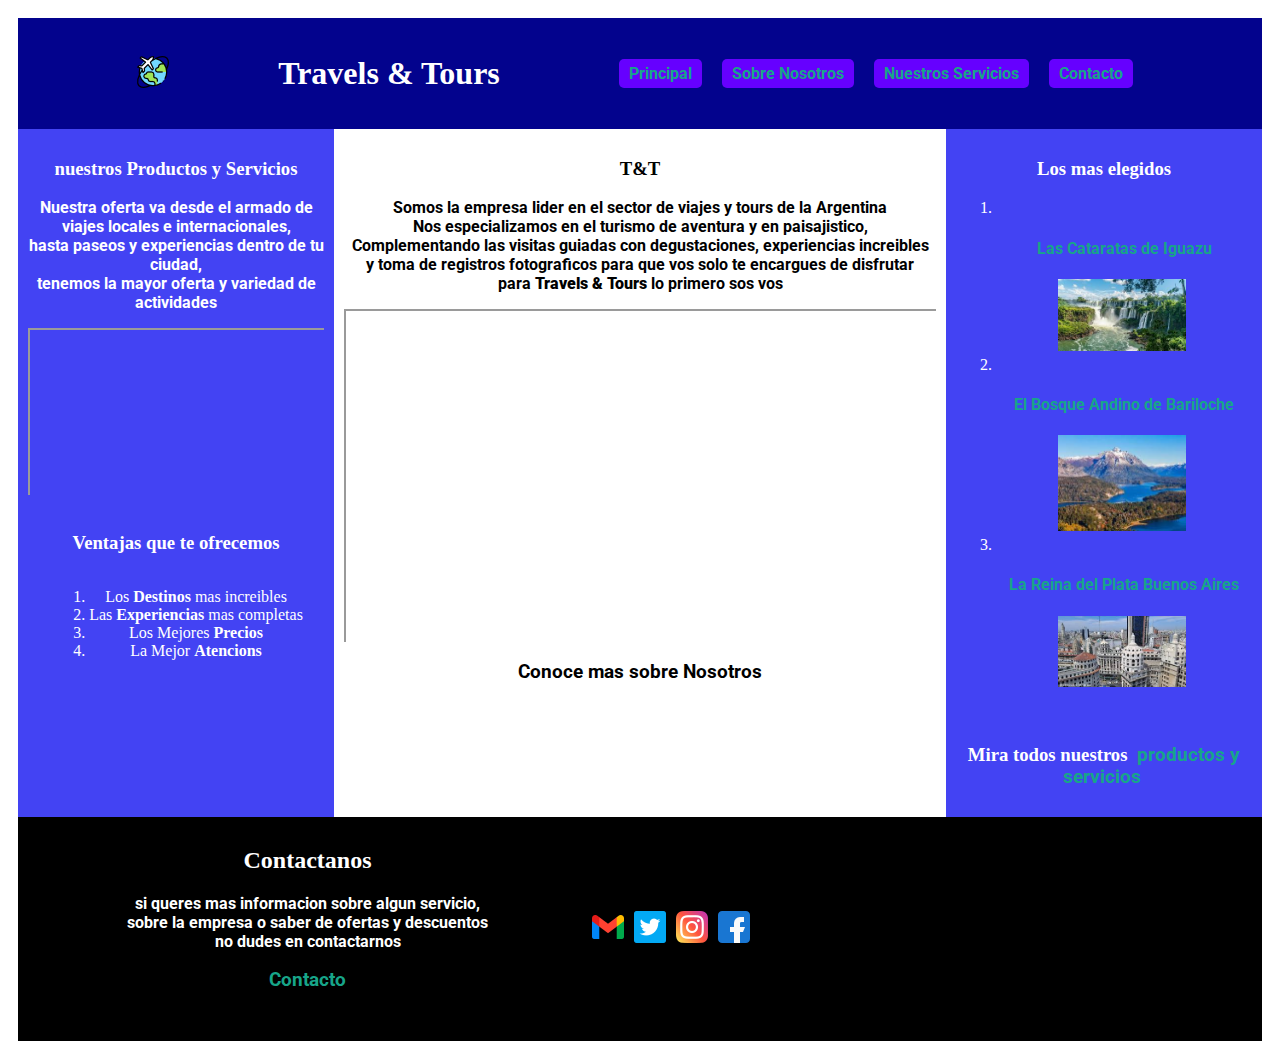
<file: index.html>
<!DOCTYPE html>
<html lang="en">

<head>
    <meta charset="UTF-8">
    <meta name="viewport" content="width=device-width, initial-scale=1.0">
    <link rel="stylesheet" href="principal.css">
    <link rel="preconnect" href="https://fonts.googleapis.com">
    <link rel="preconnect" href="https://fonts.gstatic.com" crossorigin>
    <link
        href="https://fonts.googleapis.com/css2?family=Roboto:ital,wght@0,100;0,300;0,400;0,500;0,700;0,900;1,100;1,300;1,400;1,500;1,700;1,900&display=swap"
        rel="stylesheet">
    <title>Document</title>

    <style>
        a, p {
            font-family: "Roboto", sans-serif;
            font-weight: 700;
            font-style: normal;
        }
    </style>
</head>

<body>
    <div class="padre">

        <header class="header">
            <div class="div logo">
                <a class="fondo-azul" id="arriba"> <img class="fondo-azul" src="img-principal/logo.png" alt="logo"> </a>
            </div>

            <div class="div titulo">
                <h1 id="titulo">Travels & Tours</h1>
            </div>

            <div class="div nav">
                <nav class="nav">
                    <ul class="paginas">
                        <li class="pagina"> <a class="fondo-azul" href="index.html" > Principal
                            </a> </li>
                        <li class="pagina"> <a class="fondo-azul" href="nosotros.html" > Sobre
                                Nosotros </a> </li>
                        <li class="pagina"> <a class="fondo-azul" href="servicios.html" >
                                Nuestros Servicios </a> </li>
                        <li class="pagina"> <a class="fondo-azul" href="contacto.html" > Contacto
                            </a> </li>
                    </ul>
                </nav>
            </div>
        </header>

        <div class="contenedor">
            <aside class="aside izquierda">
                <h3>nuestros Productos y Servicios</h3>
                <p>Nuestra oferta va desde el armado de viajes locales e internacionales, <br>
                    hasta paseos y experiencias dentro de tu ciudad, <br>
                    tenemos la mayor oferta y variedad de actividades</p>


                <div class="videodiv">
                    <iframe class="video" src="https://www.youtube.com/embed/f6QFJUkORmQ"
                        title="ARGENTINA 4K. Places and landscapes of Argentina in High Definition."
                        allow="accelerometer; autoplay; clipboard-write; encrypted-media; gyroscope; picture-in-picture; web-share"
                        referrerpolicy="strict-origin-when-cross-origin" allowfullscreen></iframe>
                </div>


                <br>
                <h3>Ventajas que te ofrecemos</h3>
                <nav class="nav">
                    <ol>
                        <li>Los <b>Destinos</b> mas increibles</li>
                        <li>Las <b>Experiencias</b> mas completas</li>
                        <li>Los Mejores <b>Precios</b></li>
                        <li>La Mejor <b>Atencions</b></li>
                    </ol>
                </nav>
            </aside>

            <article class="articulo">
                <h3>T&T</h3>
                <p>Somos la empresa lider en el sector de viajes y tours de la Argentina <br>
                    Nos especializamos en el turismo de aventura y en paisajistico, <br>
                    Complementando las visitas guiadas con degustaciones, experiencias increibles <br>
                    y toma de registros fotograficos para que vos solo te encargues de disfrutar <br>
                    para <b>Travels & Tours</b> lo primero sos vos
                </p>
                <div class="videodiv">
                    <iframe class="video" src="https://www.youtube.com/embed/BSVpBFlg1jg"
                        title="Espectacular vídeo de viaje alrededor del mundo."
                        allow="accelerometer; autoplay; clipboard-write; encrypted-media; gyroscope; picture-in-picture; web-share"
                        referrerpolicy="strict-origin-when-cross-origin" allowfullscreen></iframe>
                </div>
                <h3><a class="a-nosotros" href="nosotros.html"> Conoce mas sobre Nosotros</a></h3>
            </article>


            <aside class="aside derecha">
                <h3>Los mas elegidos</h3>
                <ol class="ol">
                    <li>
                        <a href="img-principal/iguazu.jpeg" >
                            <h4>Las Cataratas de Iguazu</h4>
                            <img class="img" src="img-principal/iguazu.jpeg" alt="las cataratas">
                        </a>
                    </li>
                    <li>
                        <a href="img-principal/Bariloche.jpeg" >
                            <h4>El Bosque Andino de Bariloche</h4>
                            <img class="img" src="img-principal/Bariloche.jpeg" alt="bosque de Bariloche">
                        </a>
                    </li>
                    <li>
                        <a href="img-principal/buenosaires.jpeg" >
                            <h4>La Reina del Plata Buenos Aires</h4>
                            <img class="img" src="img-principal/buenosaires.jpeg" alt="Ciudad de Buenos Aires">
                        </a>
                    </li>
                </ol>
                <br>
                <h3> Mira todos nuestros <a href="servicios.html"> productos y servicios</a> </h3>
            </aside>
        </div>

        <footer class="footer">
            <div class="contacto">
                <h2>Contactanos</h2>
                <p>si queres mas informacion sobre algun servicio, <br>
                    sobre la empresa o saber de ofertas y descuentos <br>
                    no dudes en contactarnos
                </p>
                <h3> <a href="contacto.html"> Contacto </a></h3>
            </div>

            <div class="redes">
                <a href="https://www.facebook.com/">
                    <img src="img-principal/gmail.png" alt="gmail">
                </a>
                <a href="https://twitter.com/">
                    <img src="img-principal/twitter.png" alt="twitter">
                </a>
                <a href="https://www.gmail.com/mail/help/intl/es/about.html?iframe">
                    <img src="img-principal/instagram.png" alt="instagram">
                </a>
                <a href="https://www.instagram.com/">
                    <img src="img-principal/facebook.png" alt="facebook">
                </a>
            </div>

            <div class="mapa">
                <iframe width="200" height="200"
                    src="https://www.google.com/maps/embed?pb=!1m18!1m12!1m3!1d14488.316710797657!2d-65.43033516158937!3d-24.792742168844732!2m3!1f0!2f0!3f0!3m2!1i1024!2i768!4f13.1!3m3!1m2!1s0x941bc3ae473fe591%3A0x60e96202172e2a4!2sAv.%20San%20Mart%C3%ADn%201230%2C%20Salta!5e0!3m2!1ses!2sar!4v1713887222886!5m2!1ses!2sar"
                    style="border:0;" allowfullscreen="" loading="lazy"
                    referrerpolicy="no-referrer-when-downgrade"></iframe>
            </div>

            <br>
        </footer>
    </div>

</body>

</html>
</file>
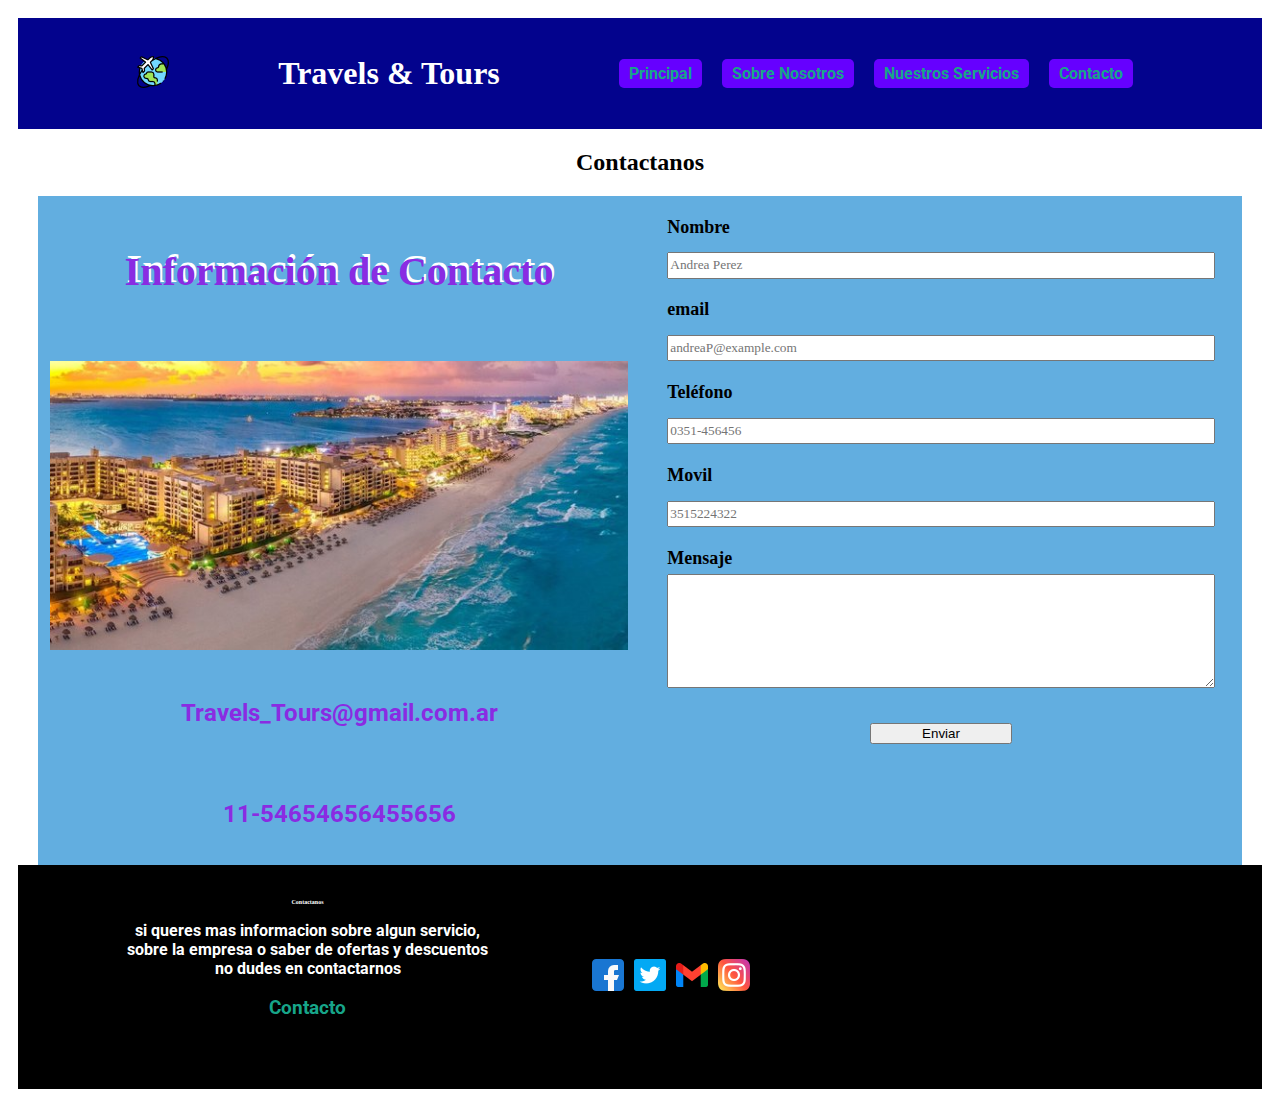
<file: contacto.html>
<!DOCTYPE html>
<html lang="en">

<head>
    <meta charset="UTF-8">
    <meta name="viewport" content="width=device-width">
    <title>Contacto</title>
    <link rel="stylesheet" href="contacto.css">
    <link rel="stylesheet" href="principal.css">
    <link rel="preconnect" href="https://fonts.googleapis.com">
    <link rel="preconnect" href="https://fonts.gstatic.com" crossorigin>
    <link
        href="https://fonts.googleapis.com/css2?family=Roboto:ital,wght@0,100;0,300;0,400;0,500;0,700;0,900;1,100;1,300;1,400;1,500;1,700;1,900&display=swap"
        rel="stylesheet">

    <style>
        a,
        p {
            font-family: "Roboto", sans-serif;
            font-weight: 700;
            font-style: normal;
        }
    </style>
</head>

<body>
    <div class="padre">

        <header class="header">
            <div class="div logo">
                <a class="fondo-azul" id="arriba"> <img class="fondo-azul" src="img-principal/logo.png" alt="logo"> </a>
            </div>

            <div class="div titulo">
                <h1 id="titulo">Travels & Tours</h1>
            </div>

            <div class="div nav">
                <nav class="nav">
                    <ul class="paginas">
                        <li class="pagina"> <a class="fondo-azul" href="index.html"> Principal
                            </a> </li>
                        <li class="pagina"> <a class="fondo-azul" href="nosotros.html"> Sobre
                                Nosotros </a> </li>
                        <li class="pagina"> <a class="fondo-azul" href="servicios.html">
                                Nuestros Servicios </a> </li>
                        <li class="pagina"> <a class="fondo-azul" href="contacto.html"> Contacto
                            </a> </li>
                    </ul>
                </nav>
            </div>
        </header>

        <div class="contenedor">
            <!-- <section class="contacto"> -->
            <div>
                <h2>Contactanos</h2>
                <div class="contenido-contacto">
                    <div class="grid-item">
                        <div class="informacion-contacto">
                            <div class="grid-itemI">
                                <h3> Información de Contacto</h3>
                            </div>
                            <div class="grid-itemI">
                                <div class="espacios">
                                    <img src="img_contacto/vision.jpg" alt="Información de contacto" class="rotate-image">
                                </div>
                            </div>
                                <div class="grid-itemI">
                                    <p>
                                        Travels_Tours@gmail.com.ar
                                    </p>
                                </div>
                                <div class="grid-itemI">
                                    <p> 11-54654656455656</p>
                                </div>
                            </div>
                            <div class="espacios2">
                                <br> <br> <br> <br> <br>
                                <br> <br> <br> <br> <br>
                            </div>
                        </div>
                        <div class="grid-item">
                            <form class="formulario-contacto" name="fcontacto">
                                <div class="input-contacto">
                                    <label for="nombre">Nombre</label>
                                    <input type="text" name="nombre" id="nombre" placeholder="Andrea Perez">
                                </div>
                                <div class="input-contacto">
                                    <label for="correo">email</label>
                                    <input type="text" name="correo" id="correo" placeholder="andreaP@example.com">
                                </div>
                                <div class="input-contacto">
                                    <label for="telefono">Teléfono</label>
                                    <input type="text" name="telefono" id="telefono" placeholder="0351-456456">
                                </div>
                                <div class="input-contacto">
                                    <label for="celular">Movil</label>
                                    <input type="text" name="celular" id="celular" placeholder="3515224322">
                                </div>
                                <div class="input-contacto">
                                    <label for="mensaje">Mensaje</label>
                                    <textarea name="mensaje" id="mensaje"></textarea>
                                </div>
                                <div class="buttom-contacto">
                                    <input type="submit" value="Enviar" class="btn_azul" onclick="validaContacto1()">
                                </div>

                            </form>
                        </div>
                    </div>
                </div>
                <!-- </section> -->
            </div>

            <footer class="footer">
                <div class="contacto">
                    <h2>Contactanos</h2>
                    <p>si queres mas informacion sobre algun servicio, <br>
                        sobre la empresa o saber de ofertas y descuentos <br>
                        no dudes en contactarnos
                    </p>
                    <h3> <a href="contacto.html"> Contacto </a></h3>
                </div>

                <div class="redes">

                    <a href="https://www.facebook.com/">
                        <img src="img-principal/facebook.png" alt="facebook">
                    </a>
                    <a href="https://twitter.com/">
                        <img src="img-principal/twitter.png" alt="facebook">
                    </a>
                    <a href="https://www.gmail.com/mail/help/intl/es/about.html?iframe">
                        <img src="img-principal/gmail.png" alt="facebook">
                    </a>
                    <a href="https://www.instagram.com/">
                        <img src="img-principal/instagram.png" alt="facebook">
                    </a>
                </div>

                <div class="mapa">
                    <iframe width="200" height="200"
                        src="https://www.google.com/maps/embed?pb=!1m18!1m12!1m3!1d14488.316710797657!2d-65.43033516158937!3d-24.792742168844732!2m3!1f0!2f0!3f0!3m2!1i1024!2i768!4f13.1!3m3!1m2!1s0x941bc3ae473fe591%3A0x60e96202172e2a4!2sAv.%20San%20Mart%C3%ADn%201230%2C%20Salta!5e0!3m2!1ses!2sar!4v1713887222886!5m2!1ses!2sar"
                        style="border:0;" allowfullscreen="" loading="lazy"
                        referrerpolicy="no-referrer-when-downgrade"></iframe>
                </div>

                <br>
            </footer>
        </div>
        <script src="contacto_Validacion.js"></script>
</body>


</html>
</file>
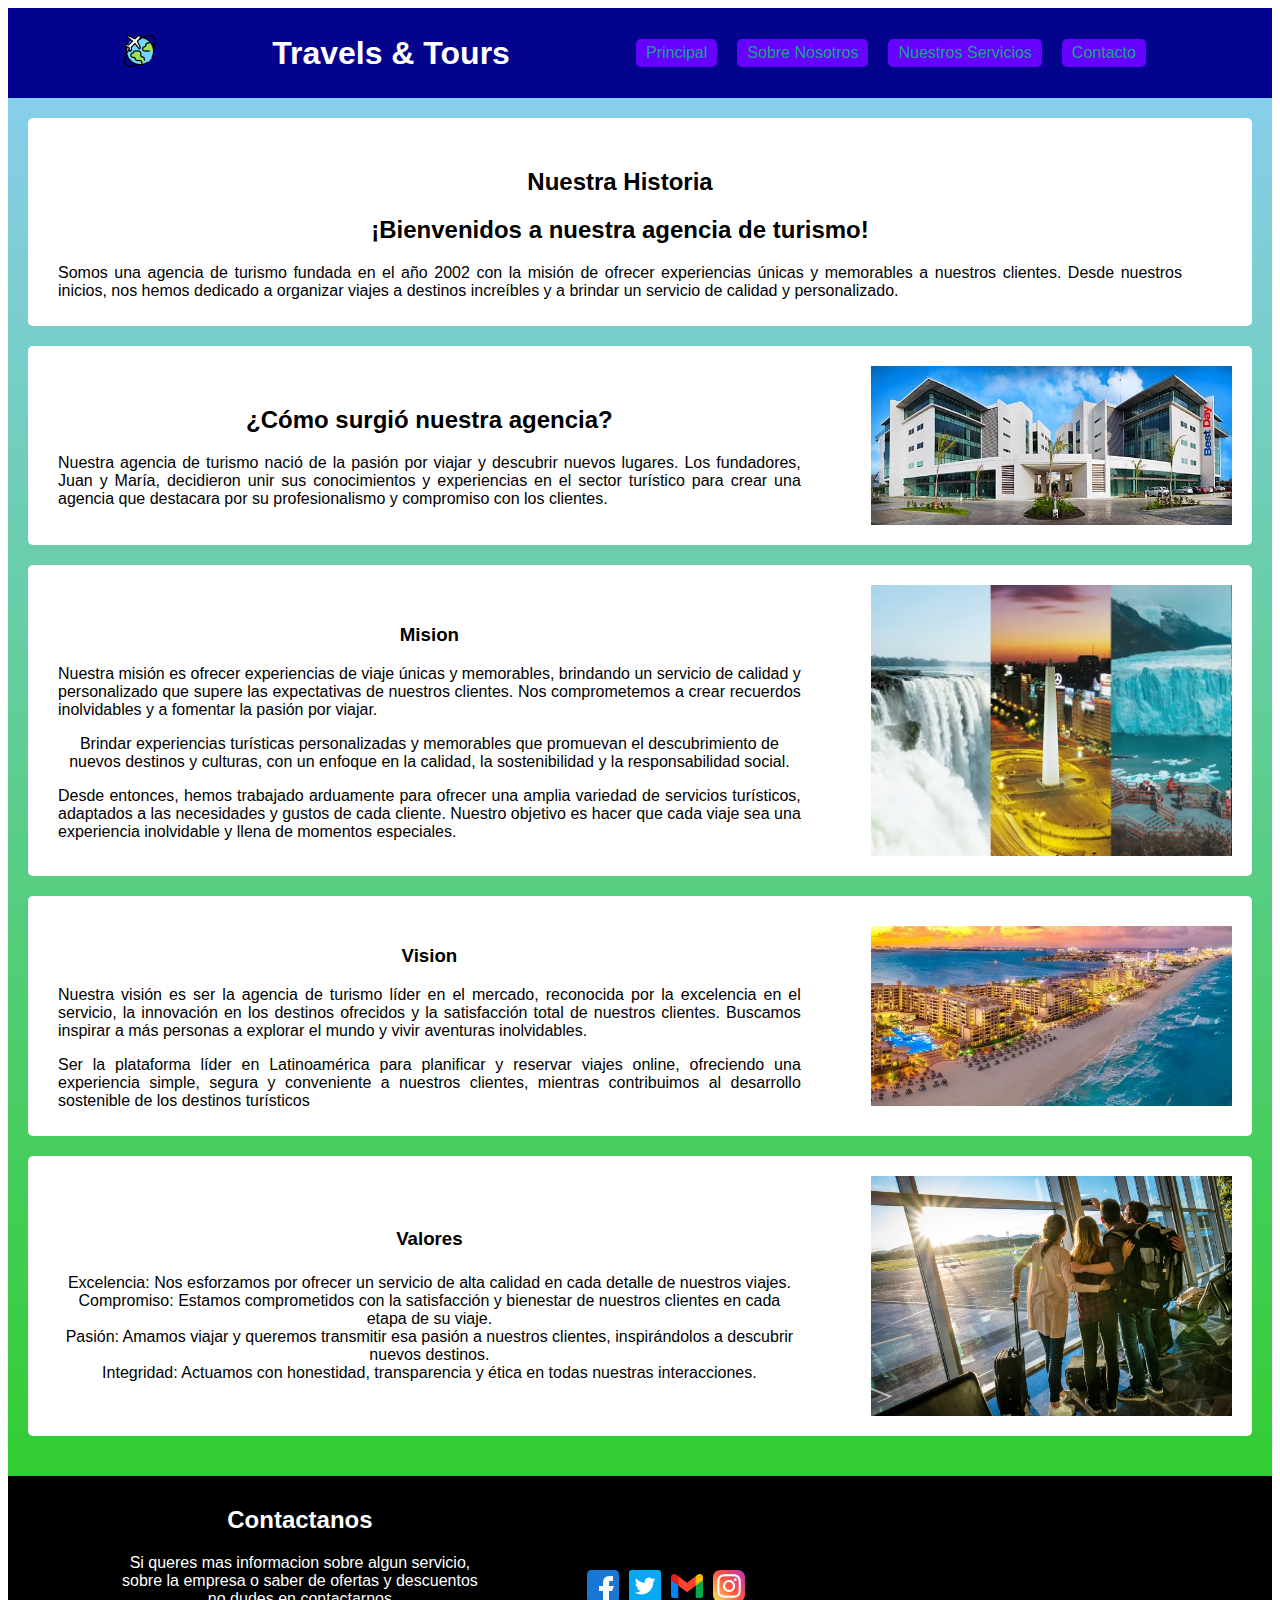
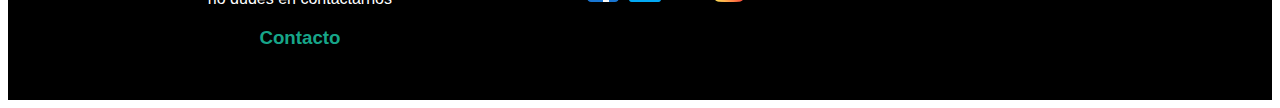
<file: nosotros.html>
<!DOCTYPE html>
<html lang="es">
<head>
  <meta charset="UTF-8">
  <meta name="viewport" content="width=device-width, initial-scale=1.0">
  <title>Agencia de Turismo - Nuestra Historia</title>
  <link rel="icon" href="IMAGENES/favicon.png" type="image/x-icon">
  <link rel="stylesheet" href="nosotros.css">
</head>
<body>
  <header class="header">
      <div class="div logo">
          <a class="fondo-azul" id="arriba"> <img class="fondo-azul" src="imagenes-nosotros/favicon.png" alt="logo"> </a>
      </div>

      <div class="div titulo">
          <h1 id="titulo">Travels & Tours</h1>
      </div>

      <div class="div nav">
    <nav class="nav">
      <ul class="paginas">
          <li class="pagina"> <a class="fondo-azul" href="index.html" > Principal
              </a> </li>
          <li class="pagina"> <a class="fondo-azul" href="nosotros.html" > Sobre
                  Nosotros </a> </li>
          <li class="pagina"> <a class="fondo-azul" href="servicios.html" >
                  Nuestros Servicios </a> </li>
          <li class="pagina"> <a class="fondo-azul" href="contacto.html" > Contacto
              </a> </li>
      </ul>
  </nav>
  </div>
  </header>
  <main>
    <section>
      <div class="contenedor-texto">
      <h2>Nuestra Historia</h2>
      <h2>¡Bienvenidos a nuestra agencia de turismo!</h2>
      <p class="texto-justificado">Somos una agencia de turismo fundada en el año 2002 con la misión de ofrecer experiencias únicas y memorables a nuestros clientes. Desde nuestros inicios, nos hemos dedicado a organizar viajes a destinos increíbles y a brindar un servicio de calidad y personalizado.</p>
      </div>
      </section>

      <section>
      <div class="contenedor-texto">
      <h2>¿Cómo surgió nuestra agencia?</h2>
      <p class="texto-justificado">Nuestra agencia de turismo nació de la pasión por viajar y descubrir nuevos lugares. Los fundadores, Juan y María, decidieron unir sus conocimientos y experiencias en el sector turístico para crear una agencia que destacara por su profesionalismo y compromiso con los clientes.</p>
    </div>
      <img src="imagenes-nosotros/historia.jpg" alt="Historia de la agencia" class="main-image">
      </section>
    <section>
      <div class="contenedor-texto">
      <h3>Mision</h3>
      <p class="texto-justificado">Nuestra misión es ofrecer experiencias de viaje únicas y memorables, brindando un servicio de calidad y personalizado que supere las expectativas de nuestros clientes. Nos comprometemos a crear recuerdos inolvidables y a fomentar la pasión por viajar.</p>
      <p>Brindar experiencias turísticas personalizadas y memorables que promuevan el descubrimiento de nuevos destinos y culturas, con un enfoque en la calidad, la sostenibilidad y la responsabilidad social.</p>
      <p class="texto-justificado">Desde entonces, hemos trabajado arduamente para ofrecer una amplia variedad de servicios turísticos, adaptados a las necesidades y gustos de cada cliente. Nuestro objetivo es hacer que cada viaje sea una experiencia inolvidable y llena de momentos especiales.</p>
      </div>
      <img src="imagenes-nosotros/mision.webp" alt="Misión de la agencia" class="main-image">
    </section>
    <section>
      <div class="contenedor-texto">
      <h3>Vision</h3>
      <p class="texto-justificado">Nuestra visión es ser la agencia de turismo líder en el mercado, reconocida por la excelencia en el servicio, la innovación en los destinos ofrecidos y la satisfacción total de nuestros clientes. Buscamos inspirar a más personas a explorar el mundo y vivir aventuras inolvidables.</p>
      <p class="texto-justificado">Ser la plataforma líder en Latinoamérica para planificar y reservar viajes online, ofreciendo una experiencia simple, segura y conveniente a nuestros clientes, mientras contribuimos al desarrollo sostenible de los destinos turísticos</p>
    </div>
    <img src="imagenes-nosotros/vision.jpg" alt="Visión de la agencia" class="main-image">
    </section>
    <section>
      <div class="contenedor-texto">
      <h3>Valores</h3>
      <ul>
        <li>Excelencia: Nos esforzamos por ofrecer un servicio de alta calidad en cada detalle de nuestros viajes.</li>
        <li>Compromiso: Estamos comprometidos con la satisfacción y bienestar de nuestros clientes en cada etapa de su viaje.</li>
        <li>Pasión: Amamos viajar y queremos transmitir esa pasión a nuestros clientes, inspirándolos a descubrir nuevos destinos.</li>
        <li>Integridad: Actuamos con honestidad, transparencia y ética en todas nuestras interacciones.</li>
      </ul>
    </div>
    <img src="imagenes-nosotros/valores.jpg" alt="Valores de la agencia" class="main-image">
    </section>
  </main>
  
  <footer class="footer">
    <div class="contacto">
        <h2 class="titulo-footer">Contactanos</h2>
        <p>Si queres mas informacion sobre algun servicio, <br>
            sobre la empresa o saber de ofertas y descuentos <br>
            no dudes en contactarnos
        </p>
        <h3> <a href="contacto.html"> Contacto </a></h3>
    </div>

    <div class="redes">
        <a href="https://www.facebook.com/">
            <img src="imagenes-nosotros/facebook.png" class="img-footer" alt="facebook">
        </a>
        <a href="https://twitter.com/">
            <img src="imagenes-nosotros/twitter.png" class="img-footer" alt="facebook">
        </a>
        <a href="https://www.gmail.com/mail/help/intl/es/about.html?iframe">
            <img src="imagenes-nosotros/gmail.png" class="img-footer" alt="facebook">
        </a>
        <a href="https://www.instagram.com/">
            <img src="imagenes-nosotros/instagram.png" class="img-footer" alt="facebook">
        </a>
    </div>

    <div class="mapa">
        <iframe width="200" height="200"
            src="https://www.google.com/maps/embed?pb=!1m18!1m12!1m3!1d14488.316710797657!2d-65.43033516158937!3d-24.792742168844732!2m3!1f0!2f0!3f0!3m2!1i1024!2i768!4f13.1!3m3!1m2!1s0x941bc3ae473fe591%3A0x60e96202172e2a4!2sAv.%20San%20Mart%C3%ADn%201230%2C%20Salta!5e0!3m2!1ses!2sar!4v1713887222886!5m2!1ses!2sar"
            style="border:0;" allowfullscreen="" loading="lazy"
            referrerpolicy="no-referrer-when-downgrade"></iframe>
    </div>

    <br>
</footer>
</body>
</html>
</file>
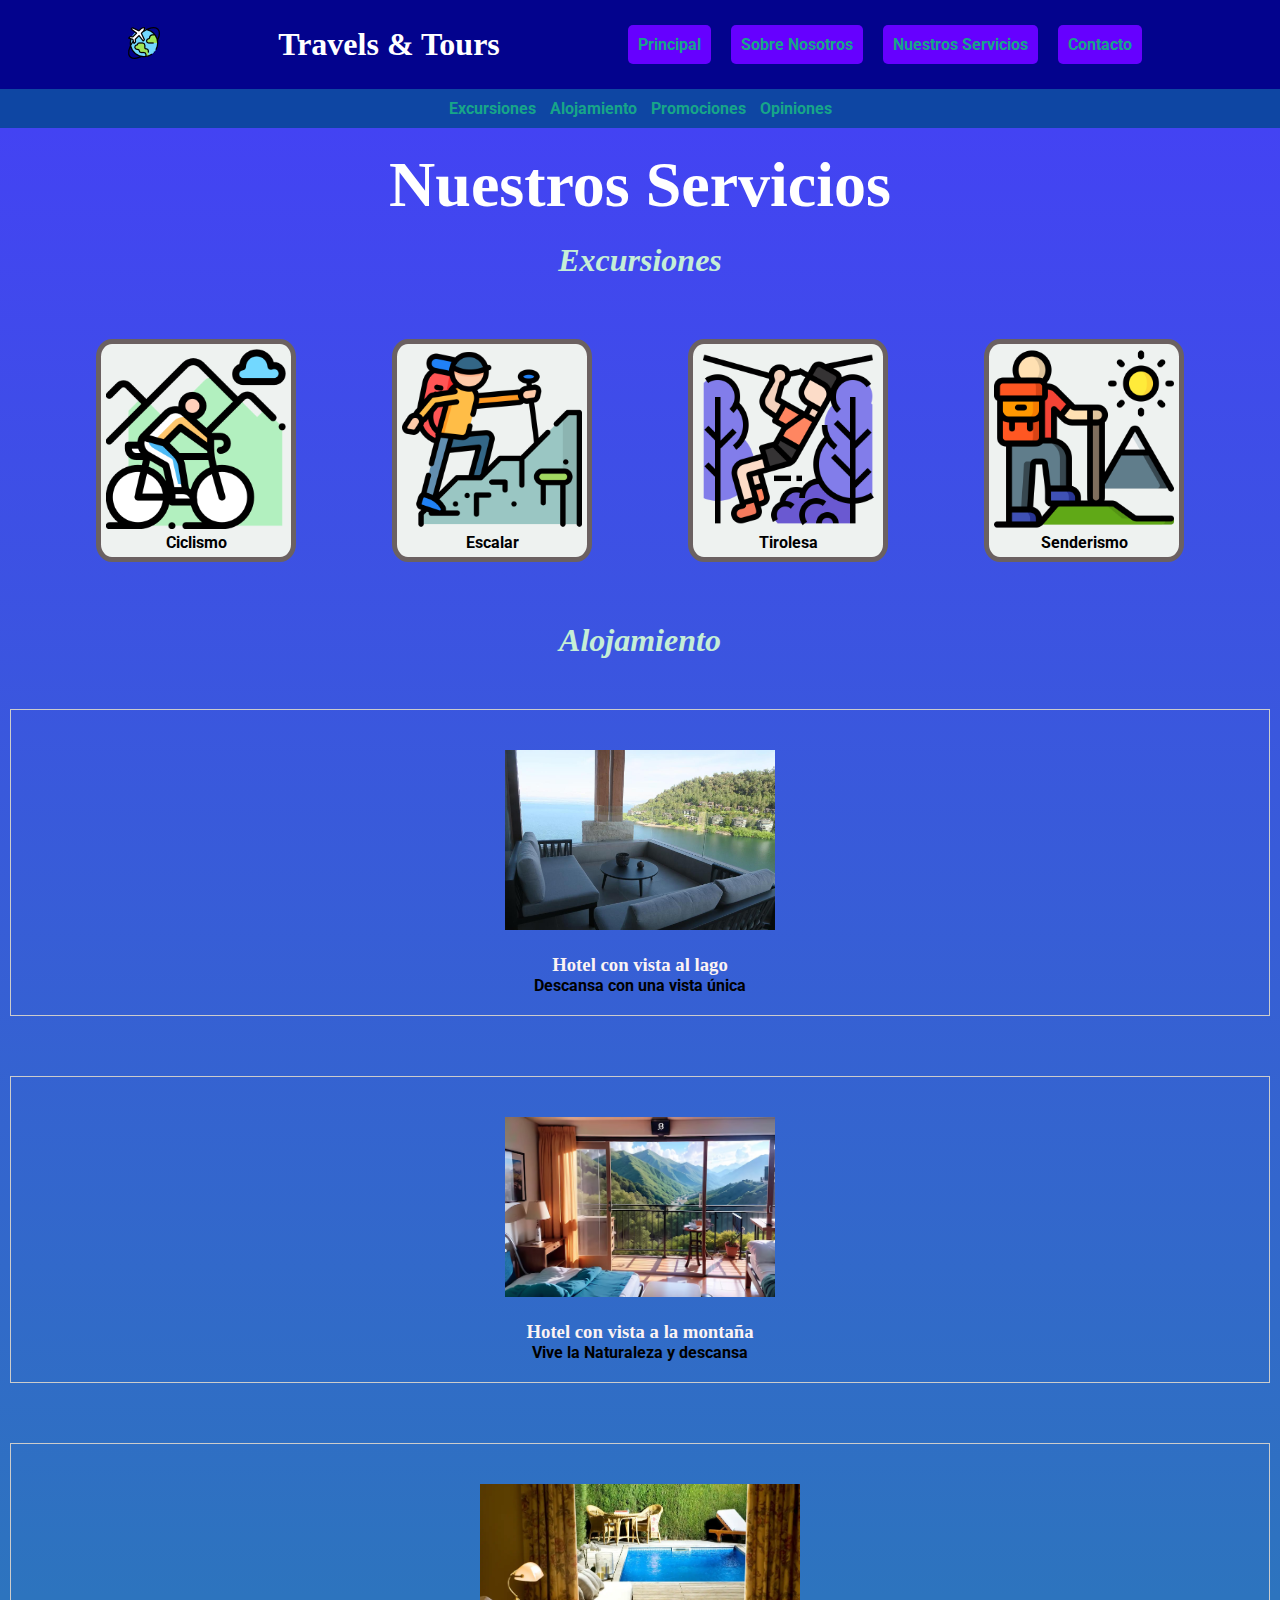
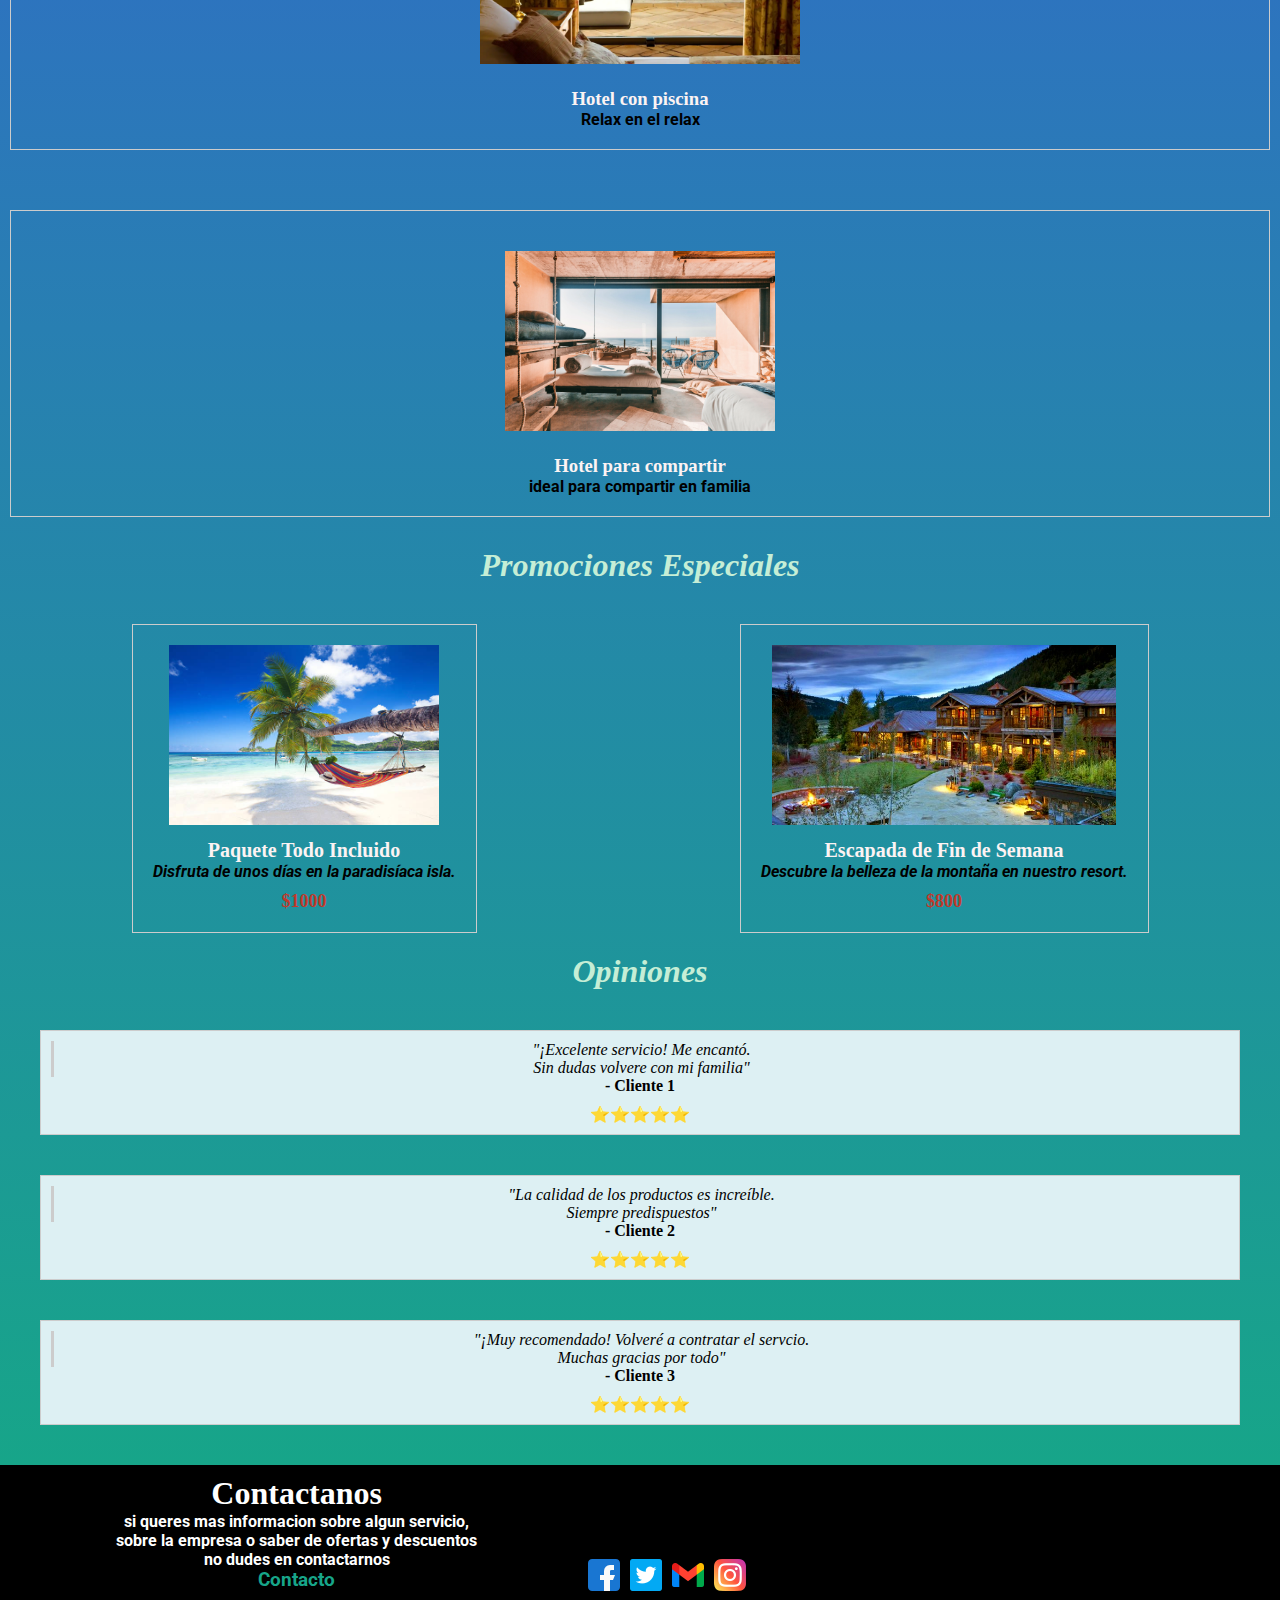
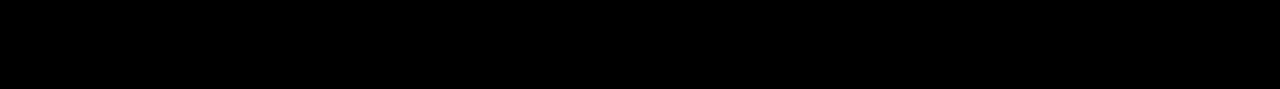
<file: servicios.html>
<!DOCTYPE html>
<html lang="es">

<head>
    <meta charset="UTF-8">
    <meta name="viewport" content="width=device-width" >
    <title>Nuestros Servicios</title>
    <link rel="stylesheet" href="servicios.css">
    <link rel="preconnect" href="https://fonts.googleapis.com">
    <link rel="preconnect" href="https://fonts.gstatic.com" crossorigin>
    <link
        href="https://fonts.googleapis.com/css2?family=Roboto:ital,wght@0,100;0,300;0,400;0,500;0,700;0,900;1,100;1,300;1,400;1,500;1,700;1,900&display=swap"
        rel="stylesheet">

    <style>
        a,
        p {
            font-family: "Roboto", sans-serif;
            font-weight: 700;
            font-style: normal;
        }
    </style>
</head>

<body>
    <!-- Encabezado -->
    <div class="padre">
        <header class="header">
            <div class="div logo">
                <a class="fondo-azul" id="arriba"> <img class="fondo-azul" src="img-servicios/logo.png" alt="logo"> </a>
            </div>

            <div class="div titulo">
                <h1 id="titulo">Travels & Tours</h1>
            </div>

            <div class="div nav">
                <nav class="nav">
                    <ul class="paginas">
                        <li class="pagina"> <a class="fondo-azul" href="index.html" > Principal
                            </a> </li>
                        <li class="pagina"> <a class="fondo-azul" href="nosotros.html" > Sobre
                                Nosotros </a> </li>
                        <li class="pagina"> <a class="fondo-azul" href="servicios.html" >
                                Nuestros Servicios </a> </li>
                        <li class="pagina"> <a class="fondo-azul" href="contacto.html" > Contacto
                            </a> </li>
                    </ul>
                </nav>
            </div>
        </header>

        <!-- Menu Barra de navegacion -->
        <div class="menu-pag">
            <nav class="menu">
                <ul>
                    <li><a href="#seccion_excursiones">Excursiones</a></li>
                    <li><a href="#seccion_alojamiento">Alojamiento</a></li>
                    <li><a href="#seccion_promociones">Promociones</a></li>
                    <li><a href="#seccion_opiniones">Opiniones</a></li>
                </ul>
            </nav>
        </div>
        <!-- Cuerpo -->
        <Section class="fondo">
            <div class="titulo-pagina">
                <h2>Nuestros Servicios</h2>
            </div>
            <section id="seccion_excursiones">
                <div>
                    <h2>Excursiones</h2>
                </div>
                <div class="excursiones-padre">
                    <div class="contenedor-excursiones">
                        <div>
                            <img class="img-excursiones" src="img-servicios/ciclismo.png"
                                alt="excursion ciclismo">
                        </div>
                        <p>Ciclismo</p>
                    </div>
                    <div class="contenedor-excursiones">
                        <div>
                            <img class="img-excursiones"
                                src="img-servicios/excursionismo.png"
                                alt="excursion excalar">
                        </div>
                        <p>Escalar</p>
                    </div>
                    <div class="contenedor-excursiones">
                        <div>
                            <img class="img-excursiones" src="img-servicios/tirolesa.png"
                                alt="excursion tirolesa">
                        </div>
                        <p>Tirolesa</p>
                    </div>
                    <div class="contenedor-excursiones">
                        <div>
                            <img class="img-excursiones"
                                src="img-servicios/senderismo.png"
                                alt="excursion Senderismo">
                        </div>
                        <p>Senderismo</p>
                    </div>
                </div>

            </section>
            <section id="seccion_alojamiento">
                <div class="Alojamiento">
                    <div class="titulo-alojamiento">
                        <h2>Alojamiento</h2>
                    </div>
                    <div class="catalogo-alojamiento">
                        <div class="alojamiento-cuadros">
                            <div>
                                <img class="alojamiento-img" src="img-servicios/lago.jpg"
                                    alt="hotel vista al lago">
                            </div>
                            <div>
                                <h3>Hotel con vista al lago</h3>
                                <p>Descansa con una vista única</p>
                            </div>
                        </div>
                        <div class="alojamiento-cuadros">
                            <div>
                                <img class="alojamiento-img"
                                    src="img-servicios/vista-montaña.avif"
                                    alt="hotel con vista a la montaña">
                            </div>
                            <div>
                                <h3>Hotel con vista a la montaña</h3>
                                <p>Vive la Naturaleza y descansa</p>
                            </div>
                        </div>
                        <div class="alojamiento-cuadros">
                            <div>
                                <img class="alojamiento-img"
                                    src="img-servicios/piscina.webp"
                                    alt="hotel con piscina privada">
                            </div>
                            <div>
                                <h3>Hotel con piscina</h3>
                                <p>Relax en el relax</p>
                            </div>
                        </div>
                        <div class="alojamiento-cuadros">
                            <div><img class="alojamiento-img"
                                    src="img-servicios/varias-familias.webp"
                                    alt="Hotel para muchas familias">
                            </div>
                            <div>
                                <h3>Hotel para compartir</h3>
                                <p>ideal para compartir en familia</p>
                            </div>
                        </div>
                    </div>
                </div>
            </section>
            <section id="seccion_promociones">
                <div class="promociones-padre">
                    <h2>Promociones Especiales</h2>
                    <div class="promocion-catalogo"><article>
                        <div class="promocion">
                            <img src="img-servicios/Destino1.jpg" alt="Destino 1">
                            <h3>Paquete Todo Incluido</h3>
                            <p>Disfruta de unos días en la paradisíaca isla.</p>
                            <span class="precio">$1000</span>
                        </div>
                    </article>
                    <article>
                        <div class="promocion">
                            <img src="img-servicios/destino2.jpg" alt="Destino 2">
                            <h3>Escapada de Fin de Semana</h3>
                            <p>Descubre la belleza de la montaña en nuestro resort.</p>
                            <span class="precio">$800</span>
                        </div>
                    </article>
                </div>
                </div>
            </section>
            <section id="seccion_opiniones">
                <div>
                    <h2>Opiniones</h2>
                </div>
                <div class="opinion">
                    <blockquote>"¡Excelente servicio! Me encantó. <br> Sin dudas volvere con mi familia"</blockquote>
                    <span>- Cliente 1</span>
                    <div class="stars">
                        <span class="star">⭐⭐⭐⭐⭐</span>
                    </div>
                </div>
                <div class="opinion">
                    <blockquote> "La calidad de los productos es increíble. <br>Siempre predispuestos"</blockquote>
                    <span>- Cliente 2</span>
                    <div class="stars">
                        <span class="star">⭐⭐⭐⭐⭐
                        </span>

                    </div>
                </div>
                <div class="opinion">
                    <blockquote>"¡Muy recomendado! Volveré a contratar el servcio. <br>Muchas gracias por todo"
                    </blockquote>
                    <span>- Cliente 3</span>
                    <div class="stars">
                        <span class="star">⭐⭐⭐⭐⭐</span>
                    </div>
                </div>
            </section>
        </Section>

        <!-- Footer -->
        <footer class="footer">
            <div class="contacto">
                <h2 class="titulo-footer">Contactanos</h2>
                <p>si queres mas informacion sobre algun servicio, <br>
                    sobre la empresa o saber de ofertas y descuentos <br>
                    no dudes en contactarnos
                </p>
                <h3> <a href="contacto.html"> Contacto </a></h3>
            </div>

            <div class="redes">
                <a href="https://www.facebook.com/">
                    <img src="img-servicios/facebook.png" class="img-redes" alt="facebook">
                </a>
                <a href="https://twitter.com/">
                    <img src="img-servicios/twitter.png" class="img-redes" alt="facebook">
                </a>
                <a href="https://www.gmail.com/mail/help/intl/es/about.html?iframe">
                    <img src="img-servicios/gmail.png" class="img-redes" alt="facebook">
                </a>
                <a href="https://www.instagram.com/">
                    <img src="img-servicios/instagram.png" class="img-redes" alt="facebook">
                </a>
            </div>

            <div class="mapa">
                <iframe width="200" height="200"
                    src="https://www.google.com/maps/embed?pb=!1m18!1m12!1m3!1d14488.316710797657!2d-65.43033516158937!3d-24.792742168844732!2m3!1f0!2f0!3f0!3m2!1i1024!2i768!4f13.1!3m3!1m2!1s0x941bc3ae473fe591%3A0x60e96202172e2a4!2sAv.%20San%20Mart%C3%ADn%201230%2C%20Salta!5e0!3m2!1ses!2sar!4v1713887222886!5m2!1ses!2sar"
                    style="border:0;" allowfullscreen="" loading="lazy"
                    referrerpolicy="no-referrer-when-downgrade"></iframe>
            </div>

            <br>
        </footer>

    </div>



</body>

</html>
</file>
<file: principal.css>
.padre{
    display: flex;
    flex-direction: row;
    flex-wrap: wrap;
    justify-content: center;
    text-align: center;
    padding: 10px;
}

.footer, .articulo, .izquierda, .derecha, .header {
    flex-grow: 1;
    flex-basis: 100%;
    padding: 10px;
}

a{
    color: white;
}

.a-nosotros{
    color: black;
}

                                              /*  AREA CENTRAL   */
.articulo{background-color: white;}
.aside {background-color: rgb(67, 67, 243);
color: white;}

.contenedor{
    display: flex;
    flex-direction: row;
    flex-wrap: nowrap;
}
.articulo{flex: 1 1 50%;}
.aside{flex: 1 1 25%;}

@media all and (max-width: 800px){
    .contenedor{
        flex-wrap: wrap;
    }
    .articulo{order: 1;}
    .izquierda{order: 2;}
    .derecha{order: 3;}
    .articulo{flex: 1 1 100%;}
}

@media all and (max-width: 600px){
    .contenedor{
        flex-wrap: wrap;
    }
    .articulo{flex: 1 1 100%;}
    .aside{flex: 1 1 100%;}
}


                                              /*    HEADER   */
.header{background-color: rgb(3, 3, 141);
color: white; 
display: flex;
flex-direction: row;
justify-content: space-evenly;}

@media all and (max-width: 800px){
    .header{flex-direction: column;}
}

.logo, .titulo, .nav{
    display: flex;
    justify-content: center;
    align-items: center;
}

.paginas{
    display: flex;
    flex-direction: row;
    justify-content: space-around;
}

@media all and (max-width: 600px){
    .paginas{flex-direction: column;}
}

ul {
    list-style: none;
    padding: 5px;

}

.pagina {
    background-color: rgb(102, 0, 255);
    padding: 5px;
    margin: 10px;
    border: 10px rgb(255, 255, 255);
    border-radius: 5px;
}

a {
    color: #17A589;
    padding: 5px;
    text-decoration: none;
}

a:hover {
    background-color: aquamarine;
    animation: 0.5s infinite boton-menu;
}

                                                /*  FOOTER   */
.footer{background-color: black;
color: white;
display: flex;
flex-direction: row;
flex-wrap: wrap;
justify-content: space-evenly;
}

.redes{display: flex;
    justify-content: center;
align-items: center;}

@media all and (max-width: 800px){
     .footer{flex-direction: column;}
}




.img{
    width: 50%;
    height: auto;
    max-width: 300px;
}

.video {
    width: 50%;
    height: auto;
}


.videodiv {
    position: relative;
    padding-bottom: 56.25%;
    height: 0;
    overflow: hidden;
}
.videodiv iframe {
    position: absolute;
    top:0;
    left: 0;
    width: 100%;
    height: 100%;
}
</file>
<file: contacto.css>
.contacto {
  padding-top: 1rem;

}

.contacto h2 {
  text-align: center;
  color: var(--azulclaro);
  font-size: 10%;
  margin-top: 0.5rem;
  margin-bottom: 0.5rem;
}

@media all and (min-width:768px) {


  .contenido-contacto {
    background-color: #62aee0;
    display: grid;
    grid-template-columns: repeat(2, 1fr);
  }

  .grid-item {
    background-color: #62aee0;
    padding: 0%;
    font-size: 30px;
    text-align: center;
  }

  .grid-itemI {
    background-color: #62aee0;
    padding: 0.3%;
    font-size: 30%;
    text-align: center;
    margin-top: 0.1%;
    margin-bottom: 0.1%;
  }

  img {
    max-width: 50%;
    /* Por ejemplo, un ancho fijo del 50% en pantallas más grandes */
  }

}


.espacios2 {
  display: none;
}

/* Estilo base para todas las imágenes */
img {
  max-width: 100%;
  height: auto;
}



.espacios {
  height: 75%;
  position: relative;
  z-index: 1;
  display: flex;
  flex-direction: column;
  align-items: center;
  justify-items: center;
  vertical-align: center;
}

@media screen and (max-width: 768px) {

  .contenido-contacto {
    background-color: #62aee0;

  }
}

.informacion-contacto {

  position: relative;
  z-index: 1;
  display: flex;
  flex-direction: column;
  align-items: center;
  justify-items: center;
  vertical-align: center;
}

.informacion-contacto::before {
  content: '';
  position: absolute;
  top: 0;
  left: 0;
  bottom: 0;
  right: 0;
  background-color: rgba(0, 0, 0, 0, 5);
  z-index: -1;
}

.informacion-contacto h3 {
  font-size: 2.5rem;
  color: blueviolet;
  text-shadow: 2px -3px 0px #fff;
}

.informacion-contacto p {
  font-size: 1.5rem;
  /* 2rem; */
}

.informacion-contacto p {
  color: blueviolet;
  /* text-shadow: 2px -3px 0px #fff; */
}

@media screen and (max-width: 800px) {
  .informacion-contacto p {
    font-size: 1rem;
  }

  .informacion-contacto {
    padding: 30%;
    background-position-x: center;
    background-position-y: center;
    display: grid;
    grid-template-rows: auto;
  }

  .informacion-contacto::before {
    content: '';
    position: absolute;
    top: 20;
    left: 0;
    bottom: 0;
    right: 0;
    background-color: rgba(0, 0, 0, 0, 5);
    z-index: -1;
  }


  .informacion-contacto h3 {
    font-size: 2.5rem;
  }

  .espacios2 {
    display: inline;
  }

  .informacion-contacto {
    height: 25vh;
  }

  .grid-itemI img {
    max-width: 100%;
    /* Ajusta el ancho de las imágenes al 100% en pantallas pequeñas */
    margin-top: 10px;
    /* Agrega un margen superior a las imágenes en pantallas pequeñas */
  }
}

.grid-itemI {
  background-color: #62aee0;
  padding: 2%;
  font-size: 30%;
  text-align: center;
  margin-top: 0.1%;
  margin-bottom: 0.1%;
}

.formulario-contacto {
  padding: 1rem;
  display: flex;
  flex-direction: column;
  justify-content: center;
  background-color: var(--azuloscuro);
}

.input-contacto label {
  font-family: var(--parrafos);
  display: block;
  margin: 0.3rem;
  font-weight: bold;
  text-align: left;
  margin-left: 0.7rem;
  font-size: large;
}

.input-contacto {
  padding-bottom: 1rem;
}

.input-contacto input {
  padding: 0.2rem 0.1rem;
  font-family: var(--parrafos);
}

.input-contacto input,
.input-contacto textarea {
  width: 95%;
  outline: none;
}

.input-contacto textarea {
  height: 12vh;

}

.buttom-contacto {
  width: 100%;
  color: #2d2d70;
}

.buttom-contacto input {
  width: 25%;
  height: 130%;

}
</file>
<file: nosotros.css>
body {
  font-family: "Roboto", sans-serif;
  justify-content: center;
  text-align: center;
}

.texto-justificado {
  text-align: justify;
}

.contenedor-texto {
  margin-top: 20px;
  margin-left: 20px;
  /* Ajusta según sea necesario */
  margin-right: 60px;
}

.footer,
.articulo{
  flex-grow: 1;
  flex-basis: 100%;
  padding: 10px;
}

.header {
  background-color: rgb(3, 3, 141);
  color: white;
  display: flex;
  flex-direction: row;
  justify-content: space-evenly;
}

@media all and (max-width: 800px) {
  .header {
    flex-direction: column;
  }
}

.logo,
.titulo,
.nav {
  display: flex;
  justify-content: center;
  align-items: center;
}

.paginas {
  display: flex;
  flex-direction: row;
  justify-content: space-around;
}

@media all and (max-width: 600px) {
  .paginas {
    flex-direction: column;
  }
}

ul {
  list-style: none;
  padding: 5px;

}

.pagina {
  background-color: rgb(102, 0, 255);
  padding: 5px;
  margin: 10px;
  border: 10px rgb(255, 255, 255);
  border-radius: 5px;
}

a {
  color: #17A589;
  padding: 5px;
  text-decoration: none;
}

a:hover {
  background-color: rgb(10, 10, 10);
  animation: 0.5s infinite boton-menu;
}


main {
  background: linear-gradient(to bottom, #87CEEB, #32CD32);
  /* Degradado de celeste a verde */
  padding: 20px;
}

.main-image {
  transition: transform 0.3s;
  /* Duración de la transición de 0.3 segundos */
  margin: 10px;
  /* Agrega un espacio alrededor de las imágenes */
}

.main-image:hover {
  transform: scale(1.1);
  /* Escala del 110% al pasar el cursor sobre la imagen */
  filter: brightness(1.2);
  /* Ajustar el brillo de la imagen al 120% */
}

section {
  margin-bottom: 20px;
  padding: 10px;
  border-radius: 5px;
  background-color: white;
}

section {
  display: flex;
  justify-content: space-between;
  align-items: center;
  margin-bottom: 20px;
}

section img {
  max-width: 30%;
}


@media screen and (max-width: 800px) {
  section {
    flex-direction: column;
    /* Cambia la dirección del flexbox a columna en pantallas pequeñas */
  }

  section img {
    max-width: 100%;
    /* Ajusta el ancho de las imágenes al 100% en pantallas pequeñas */
    margin-top: 10px;
    /* Agrega un margen superior a las imágenes en pantallas pequeñas */
  }
}

/*  FOOTER   */
.footer {
  background-color: black;
  color: white;
  display: flex;
  flex-direction: row;
  flex-wrap: wrap;
  justify-content: space-evenly;
}

.redes {
  display: flex;
  justify-content: center;
  align-items: center;
}

.img-footer{
  width: 50;
  height: auto;
  max-width: 300px;
}


@media all and (max-width: 800px) {
  .footer {
    flex-direction: column;
  }

}
</file>
<file: servicios.css>
* {
    margin: 0px;
    padding: 0px;
}

/* Encabezado */
.titulo {
    color: white;

}


.padre {
    display: flex;
    flex-direction: row;
    flex-wrap: wrap;
    justify-content: center;
    text-align: center;
}

.footer,
.articulo,
.header {
    flex-grow: 1;
    flex-basis: 100%;
    padding: 10px;
}

a {
    color: white;
}

.a-nosotros {
    color: black;
}

/*  AREA CENTRAL   */
.articulo {
    background-color: white;
}

.aside {
    background-color: rgb(67, 67, 243);
    color: white;
}


.articulo {
    flex: 1 1 50%;
}

.aside {
    flex: 1 1 25%;
}

@media screen and (max-width: 800px) {
    .contenedor {
        flex-wrap: wrap;
    }

    .articulo {
        order: 1;
    }


    .articulo {
        flex: 1 1 100%;
    }
}

@media screen and (max-width: 600px) {
    .contenedor {
        flex-wrap: wrap;
    }

    .articulo {
        flex: 1 1 100%;
    }

    .aside {
        flex: 1 1 100%;
    }
}


/*    HEADER   */
.header{background-color: rgb(3, 3, 141);
    color: white; 
    display: flex;
    flex-direction: row;
    justify-content: space-evenly;}
    
    @media all and (max-width: 800px){
        .header{flex-direction: column;}
    }
    
    .logo, .titulo, .nav{
        display: flex;
        justify-content: center;
        align-items: center;
    }
    
    .paginas{
        display: flex;
        flex-direction: row;
        justify-content: space-around;
    }
    
    @media all and (max-width: 600px){
        .paginas{flex-direction: column;}
    }
    
    ul {
        list-style: none;
        padding: 5px;
    
    }
    
    .pagina {
        background-color: rgb(102, 0, 255);
        padding: 5px;
        margin: 10px;
        border: 10px rgb(255, 255, 255);
        border-radius: 5px;
    }
    
    a {
        color: #17A589;
        padding: 5px;
        text-decoration: none;
    }
    
    a:hover {
        background-color: aquamarine;
        animation: 0.5s infinite boton-menu;
    }

/*  FOOTER   */
.footer {
    background-color: black;
    color: white;
    display: flex;
    flex-direction: row;
    flex-wrap: wrap;
    justify-content: space-evenly;
}

.redes {
    display: flex;
    justify-content: center;
    align-items: center;
}

@media screen and (max-width: 800px) {
    .footer {
        flex-direction: column;
    }
}

.img {
    width: 50%;
    height: auto;
    max-width: 300px;
}

/*-----------------------------------------------------------------------*/
/* Menu Barra de navegacion */
/* Estilos del Menu*/
.menu-pag {
    width: 100%;

}

.menu {
    background-color: #0E46A3;
    color: #17A589;
    text-align: center;
    height: 100%;
    /*position: fixed;*/
}


ul {
    list-style: none;
    padding: 5px;
}

li {
    display: inline-flex;
}

a {
    color: #17A589;
    padding: 5px;
    text-decoration: none;
}

a:hover {
    background-color: aquamarine;
    animation: 0.5s infinite boton-menu;
}

/* Cuerpo */
.fondo {
    background: linear-gradient(to top, #17A589, rgb(67, 67, 243))
}

h2 {
    color: rgb(197, 238, 214);
    text-align: center;
    font-size: 2em;
    font-style: oblique;
}

.titulo-pagina{
    margin: 20px 0px;
}

.titulo-pagina h2{
    color: white;
    font-size: 4rem;
    font-style:normal;
}
.titulo-footer {
    color: white;
    font-style: normal;
}

/*----------------------------------------------------------------------------*/
/*seccion Excursiones*/

.excursiones-padre {
    display: flex;
    flex-direction: column;
    flex-wrap: wrap;
    justify-content: space-between;
    align-items: center;
    padding: 10px;
    margin-top: 40px;
}

.contenedor-excursiones {
    height: fit-content;
    padding: 10px;
    background-color: rgb(238, 242, 240);
    border: 5px solid rgb(107, 97, 97);
    border-radius: 8%;
}


/*----------------------------------------------------------------------------*/
/*seccion Alojamiento*/
.catalogo-alojamiento {
    display: flex;
    flex-direction: row;
    flex-wrap: wrap;
    justify-content: center;
    align-content: center;
    align-items: center;
    padding: 10px;
}

.alojamiento-cuadros img {
    max-width: 1000px;
    padding: 20px;
    object-fit: cover;
}

.alojamiento-cuadros {
    border: 1px solid #ccc;
    padding: 20px;
    margin-bottom: 20px;
    width: 100%;
    margin-top: 40px;
}

.contenedor-excursiones img {
    height: 180px;
    object-fit: cover;
}

.alojamiento-cuadros img {
    height: 180px;
    object-fit: cover;
}

.promocion img {
    height: 180px;
    object-fit: cover;
}

.fondo-azul img {
    width: auto;
}

/*------------------------------------------------------------------------------*/
/*Seccion Promociones*/
.promociones {
    max-width: 800px;
    margin: 0 auto;
    padding: 20px;
}

.promocion {
    border: 1px solid #ccc;
    padding: 20px;
    margin-bottom: 20px;
    display: inline-block;
}

.promocion img {
    max-width: 100%;
    margin-bottom: 10px;
}

.promocion h3 {
    font-size: 20px;
}

.promocion p {
    font-style: italic;
    margin-bottom: 10px;
}

.promocion .precio {
    font-size: 18px;
    font-weight: bold;
    color: #c0392b;
}

/*----------------------------------------------------------------------------*/
/*Seccion opiniones*/
.opiniones {
    max-width: 600px;
    margin: 0 auto;
    padding: 20px;
    background-color: #f9f9f9;
    border: 1px solid #ddd;
}

.opinion {
    margin: 40px;
    padding: 10px;
    background-color: #ddf0f3;
    border: 1px solid #ccc;
}

.opinion blockquote {
    font-style: italic;
    margin: 0;
    padding: 0 10px;
    border-left: 3px solid #ccc;
}

.opinion span {
    font-weight: bold;
}

.stars {
    display: flex;
    margin-top: 10px;
    justify-content: center;
}




@media (min-width: 601px) {
    .excursiones-padre {
        display: flex;
        flex-direction: row;
        flex-wrap: wrap;
        justify-content: space-evenly;
        align-items: center;
        padding: 10px;
        margin: 40px 0px;
    }

    .contenedor-excursiones {
        height: fit-content;
        margin: 10px;
        padding: 10px;
        background-color: rgb(238, 242, 240);
        border: 5px solid rgb(107, 97, 97);
        border-radius: 8%;

    }

    .promocion-catalogo {
        display: flex;
        margin-top: 40px;
    }
}

@media (min-width: 801px) {
    .img-excursiones {
        transition: 0.3s;
    }

    .contenedor-excursiones:hover .img-excursiones {
        -webkit-transform: scale(0.8);
        transform: scale(0.8);

    }

    .contenedor-excursiones {
        overflow: hidden;
        padding: 5px;
    }


    .contenedor-excursiones:hover {
        transition: 0.2s;
        border-radius: 50%;
        -webkit-border-radius: 50%;
        box-shadow: 0px 0px 15px 15px #35b651;
        -webkit-box-shadow: 0px 0px 15px 15px #17A589;
    }

    .promocion-catalogo {
        display: flex;
        justify-content: space-around;
        margin-top: 40px;
    }

    .alojamiento-img {
        transition: 0.3s;
    }

    .alojamiento-cuadros:hover img {
        -webkit-transform: scale(1.5);
        transform: scale(1.5);
        border-radius: 50%;
        -webkit-border-radius: 15%;
    }

}
h3 {
    color: rgb(252, 243, 243)
}
</file>
